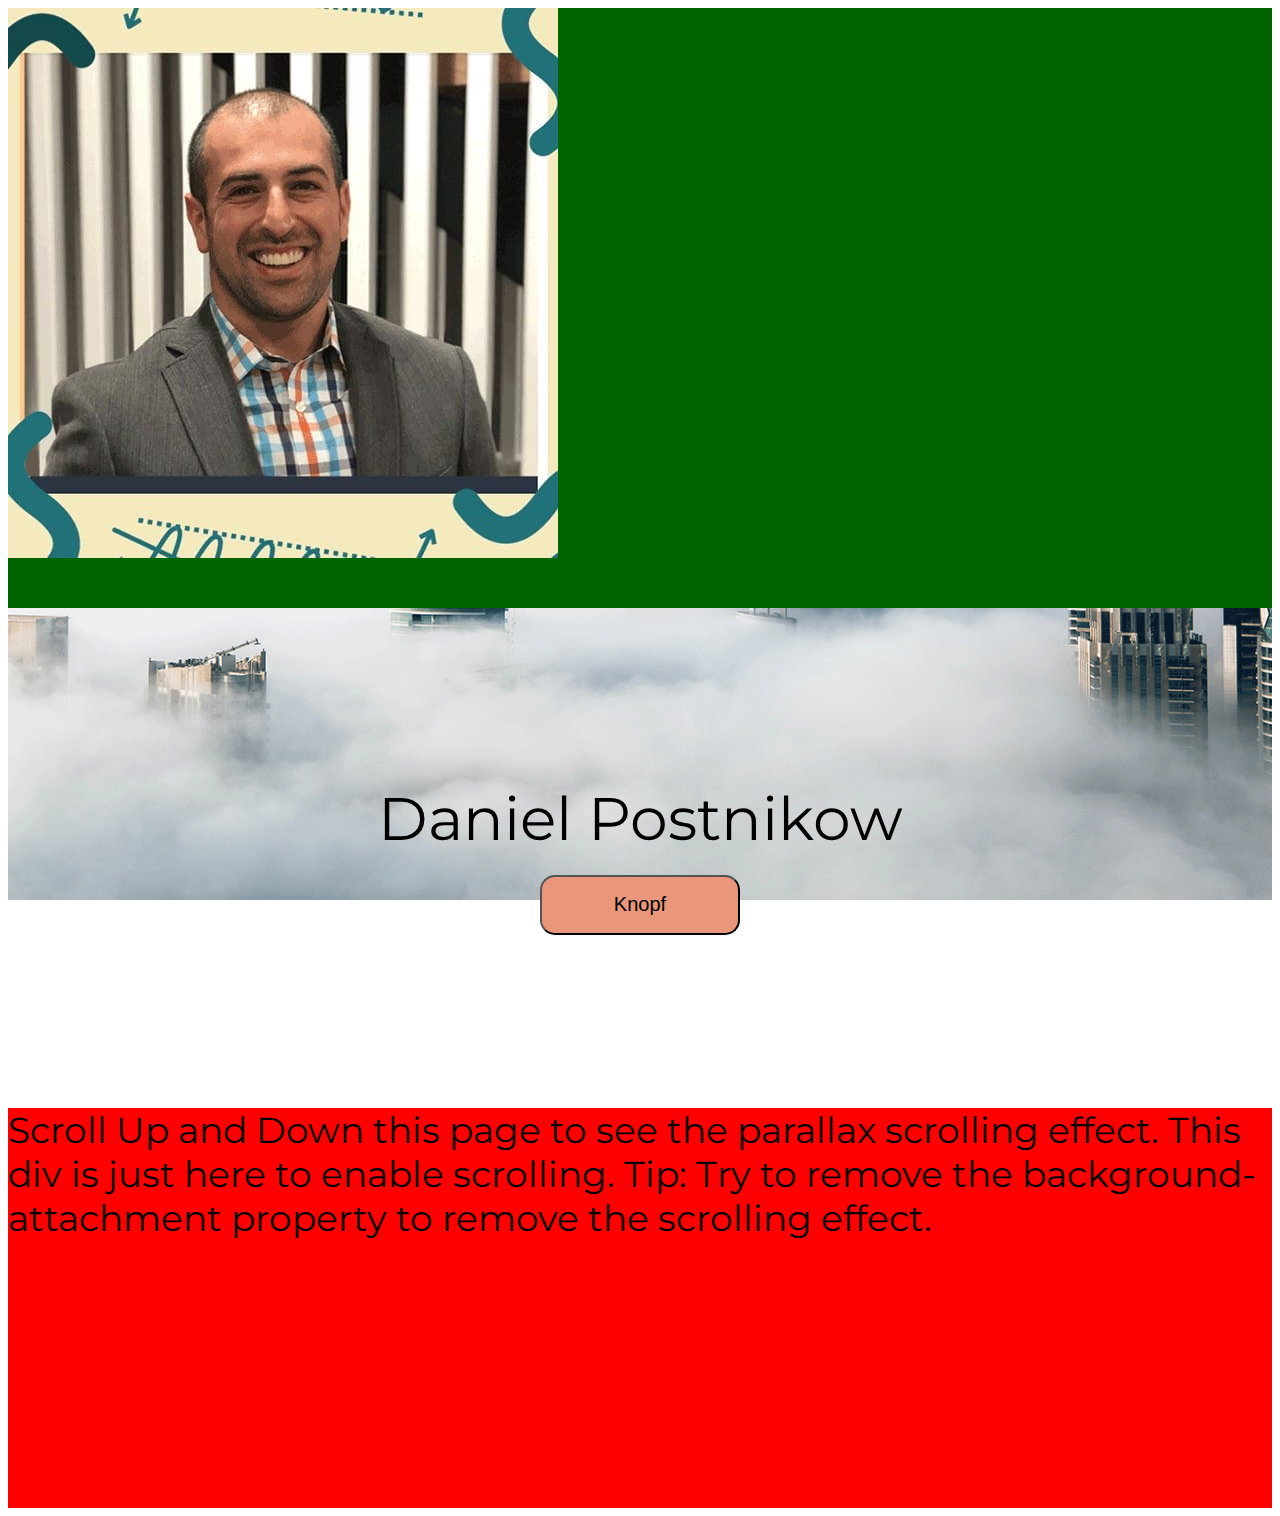
<file: index.html>
<!DOCTYPE html>


<html>
    <head>
          <meta charset ="UTF-8">
          <meta name="viewport" content="width=device-width, initial-scale=1.8">
          <meta name="author" content="Daniel Postnikow">
          <meta name="keywords" content="Yegor, Hambaryan, California, HTML, JavaScript, CSS, JScript">
          <meta name="language" content="Latvian, English, Russian, German">
          <meta name="viewport" content="width=device-width, initial-scale=1">
          <link rel="stylesheet" href="CSS/styles.css">
          <title>Riga's awsomme Crew</title>
          <link rel="preconnect" href="https://fonts.gstatic.com">
          <link href="https://fonts.googleapis.com/css2?family=Montserrat&display=swap" rel="stylesheet">
          <link rel="shortcut icon" href="assets/favico.ico" type="image/ico"> 
    </head> 
    <body>
        <div class="MainContainer">
            <img src="Assets/yegor.png" alt="yegor">
        </div>
        <div class="parallax">
            <div class="Daniel">Daniel Postnikow</div>
            <button>Knopf</button>
        </div>
            <div style="height:400px;background-color:red;font-size:36px">
               Scroll Up and Down this page to see the parallax scrolling effect.
               This div is just here to enable scrolling.
                Tip: Try to remove the background-attachment property to remove the scrolling effect.
        </div>
    </body>
        
            
</html>
</file>
<file: CSS/styles.css>
html{
  margin-right: 0;
  font-family: 'Montez', cursive;
  font-family: 'Montserrat', sans-serif;
  display: flex;
  min-width: 320px;
  justify-content: center;
}

.MainContainer{
 position: relative;
 min-width: 450px;
 width: 100%;
 height: 600px;
 background-color: darkgreen;
}

.parallax {
  /* The image used */
  background-image: url("../Assets/pexels-aleksandar-pasaric-325185.png");

  /* Set a specific height */
  min-height: 500px;
  display: flex;
  justify-content: center;
  align-items: center;
  flex-flow:column wrap;

  /* Create the parallax scrolling effect */
  background-attachment: fixed;
  background-position: center;
  background-repeat: repeat;
  background-size: cover;
  font-size: 60px;
}

.parallax button{
  width: 200px;
  height: 60px;
  margin-top: 20px;
  font-size: 20px;
  background-color: darksalmon;
  border-radius: 15px;
}
</file>
